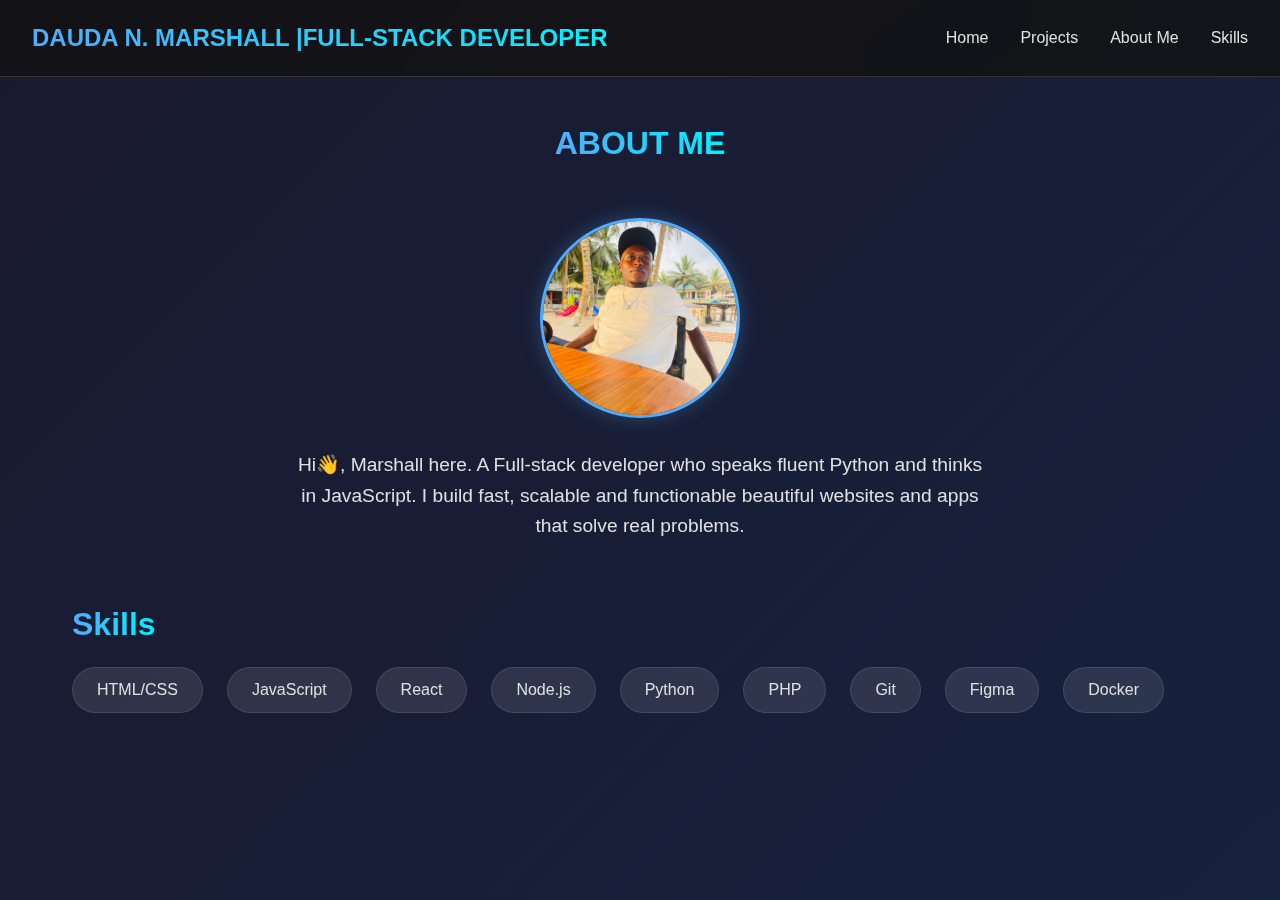
<file: portofolio/portFrontPage.html>
<!DOCTYPE html>
<html lang="en">
<head>
    <meta charset="UTF-8">
    <meta name="viewport" content="width=device-width, initial-scale=1.0">
    <title>Marshall's Portfolio</title>
    <link rel="stylesheet" href="portCss.css">
</head>
<body>
    <header>
        <h1>DAUDA N. MARSHALL |FULL-STACK DEVELOPER</h1>
        <nav><ul><li>Home</li> <li>Projects</li> <li>About Me</li> <li>Skills</li></ul> </nav>
    </header>
    <div id="particles-js"></div>
    <div id="profile">
        <section id="about_me">
            <h2>ABOUT ME</h2>
            <img src="profile.jpg" alt="Marshall's Profile Picture">
            <h5>Hi👋, Marshall here. A Full-stack developer who speaks fluent Python and 
                thinks in JavaScript. I build fast, scalable and functionable beautiful websites and apps 
                that solve real problems.
            </h5>
        </section>

        <section>
            <h2>Skills</h2>
            <ul>
         <li>HTML/CSS</li>
                <li>JavaScript</li>
                <li>React</li>
                <li>Node.js</li>
                <li>Python</li>
                <li>PHP</li>
                <li>Git</li>
                <li>Figma</li>
                <li>Docker</li>
            </ul>

        </section>

    </div>
    <script src="portjs.js"></script>
</body>
</html>
</file>
<file: portofolio/portCss.css>
* {
            margin: 0;
            padding: 0;
            box-sizing: border-box;
            font-family: 'Segoe UI', Tahoma, Geneva, Verdana, sans-serif;
        }

        body {
            background-color: #121212;
            color: #e0e0e0;
            overflow-x: hidden;
            position: relative;
        }

        /* Animated Background */
        #particles-js {
            position: fixed;
            width: 100%;
            height: 100%;
            top: 0;
            left: 0;
            z-index: -1;
            background: linear-gradient(135deg, #1a1a2e 0%, #16213e 100%);
        }

        /* Header Styles */
        header {
            padding: 1.5rem 2rem;
            display: flex;
            justify-content: space-between;
            align-items: center;
            background-color: rgba(18, 18, 18, 0.8);
            backdrop-filter: blur(10px);
            position: sticky;
            top: 0;
            z-index: 100;
            border-bottom: 1px solid #333;
        }

        header h1 {
            font-size: 1.5rem;
            background: linear-gradient(90deg, #4facfe 0%, #00f2fe 100%);
            -webkit-background-clip: text;
            background-clip: text;
            color: transparent;
            font-weight: 700;
        }

        nav ul {
            display: flex;
            gap: 2rem;
            list-style: none;
        }

        nav ul li {
            cursor: pointer;
            font-weight: 500;
            transition: all 0.3s ease;
            position: relative;
        }

        nav ul li:hover {
            color: #4facfe;
        }

        nav ul li::after {
            content: '';
            position: absolute;
            width: 0;
            height: 2px;
            bottom: -5px;
            left: 0;
            background: linear-gradient(90deg, #4facfe 0%, #00f2fe 100%);
            transition: width 0.3s ease;
        }

        nav ul li:hover::after {
            width: 100%;
        }

        /* Main Content */
        #profile {
            padding: 3rem 2rem;
            max-width: 1200px;
            margin: 0 auto;
        }

        #about_me {
            display: flex;
            flex-direction: column;
            align-items: center;
            gap: 2rem;
            margin-bottom: 4rem;
            text-align: center;
        }

        #about_me img {
            width: 200px;
            height: 200px;
            border-radius: 50%;
            object-fit: cover;
            border: 3px solid #4facfe;
            box-shadow: 0 0 20px rgba(79, 172, 254, 0.3);
            transition: transform 0.3s ease;
        }

        #about_me img:hover {
            transform: scale(1.05);
        }

        #about_me h5 {
            font-size: 1.2rem;
            line-height: 1.6;
            max-width: 700px;
            font-weight: 400;
        }

        /* Skills Section */
        section {
            margin-bottom: 3rem;
        }

        section h2 {
            font-size: 2rem;
            margin-bottom: 1.5rem;
            background: linear-gradient(90deg, #4facfe 0%, #00f2fe 100%);
            -webkit-background-clip: text;
            background-clip: text;
            color: transparent;
            display: inline-block;
        }

        section ul {
            display: flex;
            flex-wrap: wrap;
            gap: 1.5rem;
            list-style: none;
        }

        section ul li {
            background-color: rgba(255, 255, 255, 0.1);
            padding: 0.8rem 1.5rem;
            border-radius: 25px;
            font-weight: 500;
            transition: all 0.3s ease;
            border: 1px solid rgba(255, 255, 255, 0.1);
        }

        section ul li:hover {
            background-color: rgba(79, 172, 254, 0.2);
            transform: translateY(-3px);
            box-shadow: 0 10px 20px rgba(0, 0, 0, 0.2);
        }

        /* Responsive Design */
        @media (max-width: 768px) {
            header {
                flex-direction: column;
                gap: 1rem;
            }

            nav ul {
                gap: 1rem;
            }

            #about_me h5 {
                font-size: 1rem;
            }

            section ul {
                justify-content: center;
            }
        }
</file>
